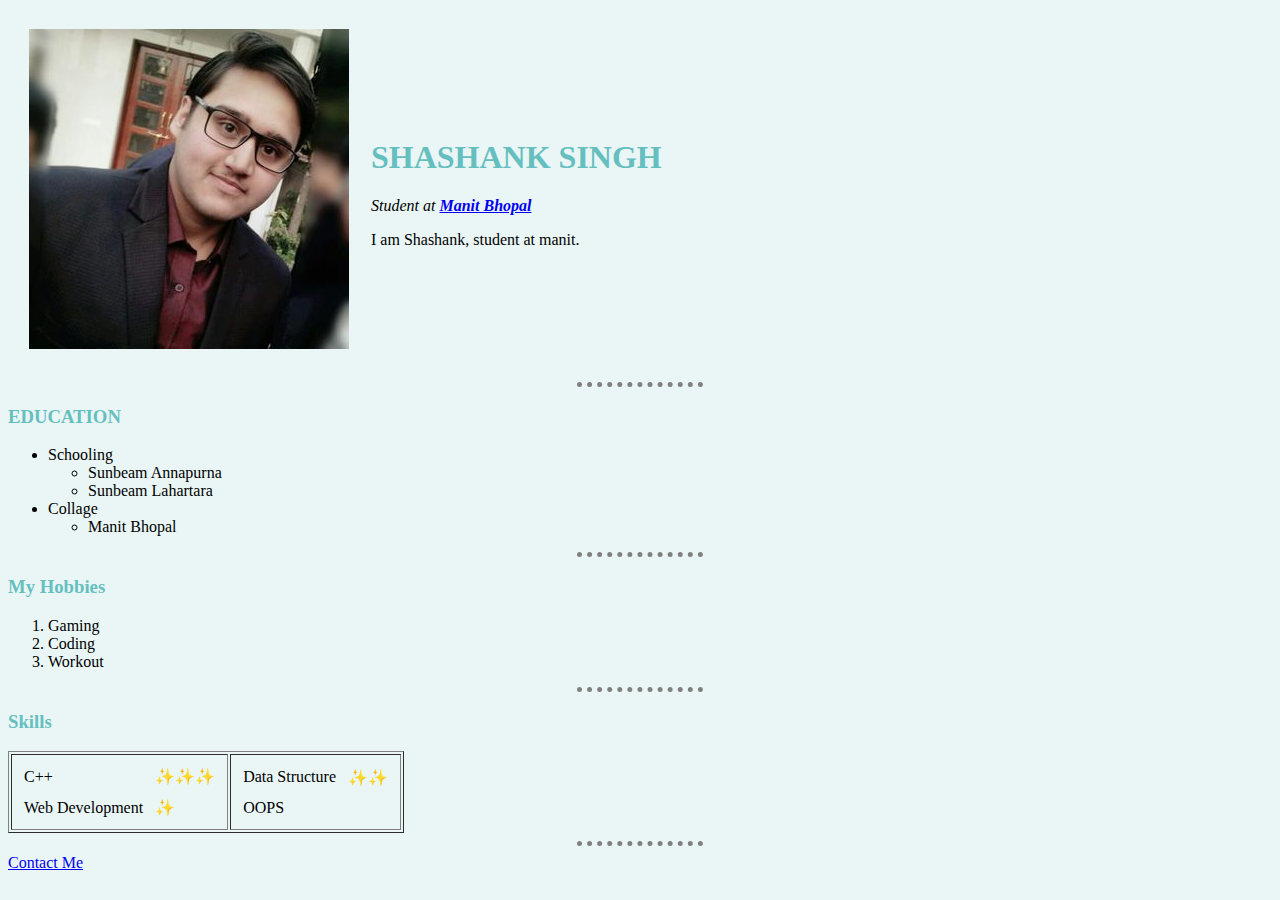
<file: index.html>
<!DOCTYPE html>
<html lang="en" dir="ltr">

<head>
  <meta charset="utf-8">
  <title>Shashank's Personal Site</title>
  <link rel="stylesheet" href="CSS/Style.css">

</head>

<body>
  <table cellspacing="20">
    <tr>
      <td><img src="me.jpg" alt="Shashank's Profile Pic"></td>
      <td>
        <h1>SHASHANK SINGH</h1>
        <p><em>Student at <strong><a href="http://www.manit.ac.in/">Manit Bhopal</a></strong></em></p>
        <p>I am Shashank, student at manit.</p>
      </td>
    </tr>
  </table>
  <hr>
  <h3>EDUCATION</h3>
  <ul>
    <li>Schooling</li>
    <ul>
      <li>Sunbeam Annapurna</li>
      <li>Sunbeam Lahartara</li>
    </ul>
    <li>Collage</li>
    <ul>
      <li>Manit Bhopal</li>
    </ul>
  </ul>
  <hr>
  <h3>My Hobbies</h3>
  <ol>
    <li>Gaming</li>
    <li>Coding</li>
    <li>Workout</li>
  </ol>
  <hr>
  <h3>Skills</h3>
  <table border="1">
    <tr>
      <td>
        <table cellspacing="10">
          <tr>
            <td>C++</td>
            <td>✨✨✨</td>
          </tr>
          <tr>
            <td>Web Development</td>
            <td>✨</td>
          </tr>
        </table>
      </td>
      <td>
        <table cellspacing="10">
          <tr>
            <td>Data Structure</td>
            <td>✨✨</td>
          </tr>
          <tr>
            <td>OOPS</td>
            <td> </td>
          </tr>
        </table>
      </td>
    </tr>
  </table>
  <hr>
  <a href="contacts.html">Contact Me</a>

</body>

</html>
</file>
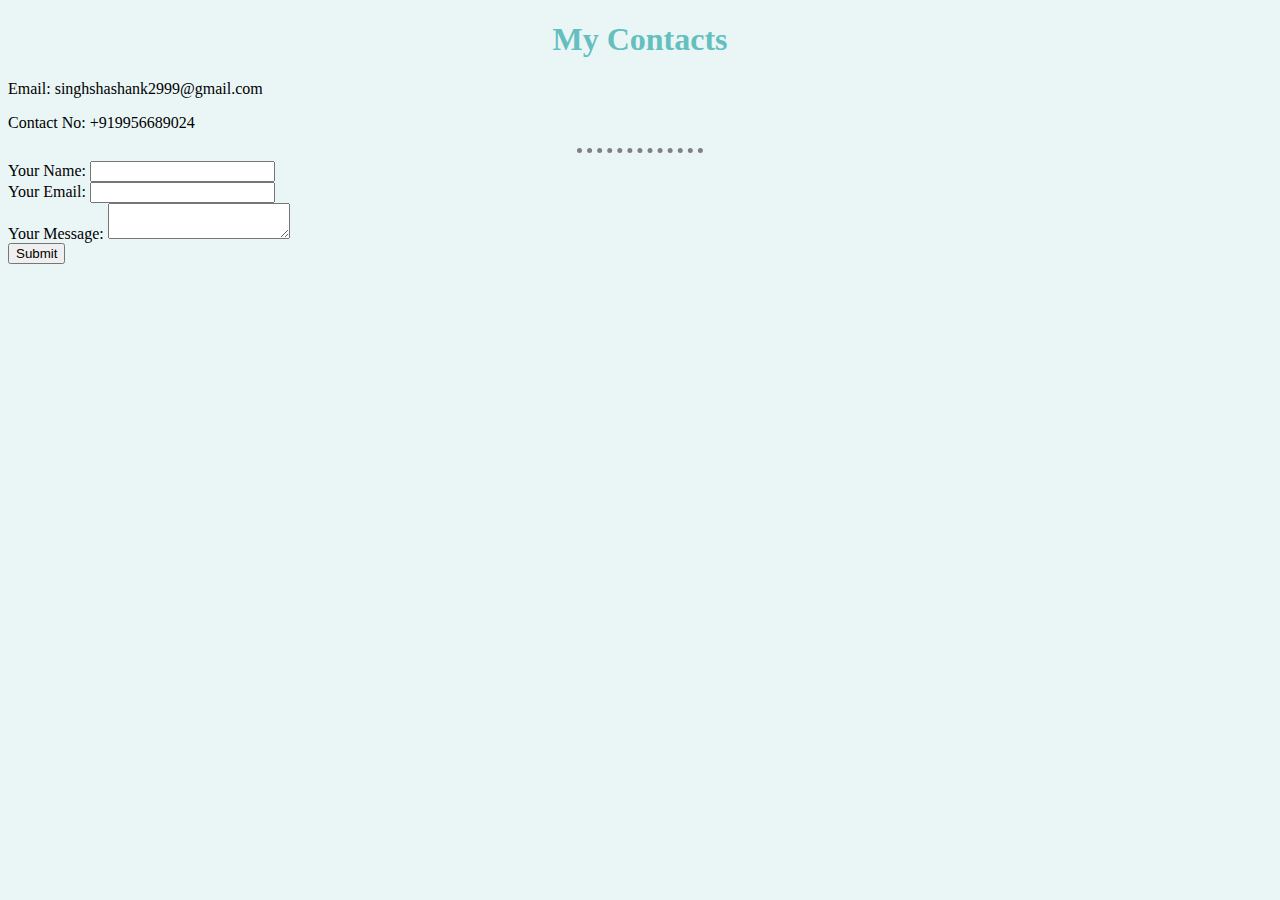
<file: contacts.html>
<!DOCTYPE html>
<html lang="en" dir="ltr">

<head>
  <meta charset="utf-8">
  <title>Contact Me</title>
  <link rel="stylesheet" href="CSS/Style.css">
</head>

<body>
  <center>
    <h1>My Contacts</h1>
  </center>
    <p>Email:  singhshashank2999@gmail.com</p>
    <p>Contact No: +919956689024</p>
    <hr />
    <form action="mailto:singhshashank2999@gmail.com" method="post" enctype="text/plain">
      <label>Your Name:</label>
      <input type="text" name="Name"><br />
      <label>Your Email:</label>
      <input type="email" name="Email"><br />
      <label>Your Message:</label >
      <textarea name="Message"></textarea><br />
      <input type="submit">
    </form>
</body>

</html>
</file>
<file: CSS/Style.css>
body {
  background-color: #EAF6F6;
}
hr {
  background-color:#EAF6F6;
  border-style: dotted none none;
  border-color: grey;
  border-width: 5px;
  width: 10%;
}
h1{
  color:#66BFBF;
}
h1:hover{
  color:#628395;
}
h3{
  color:#66BFBF;
}
</file>
